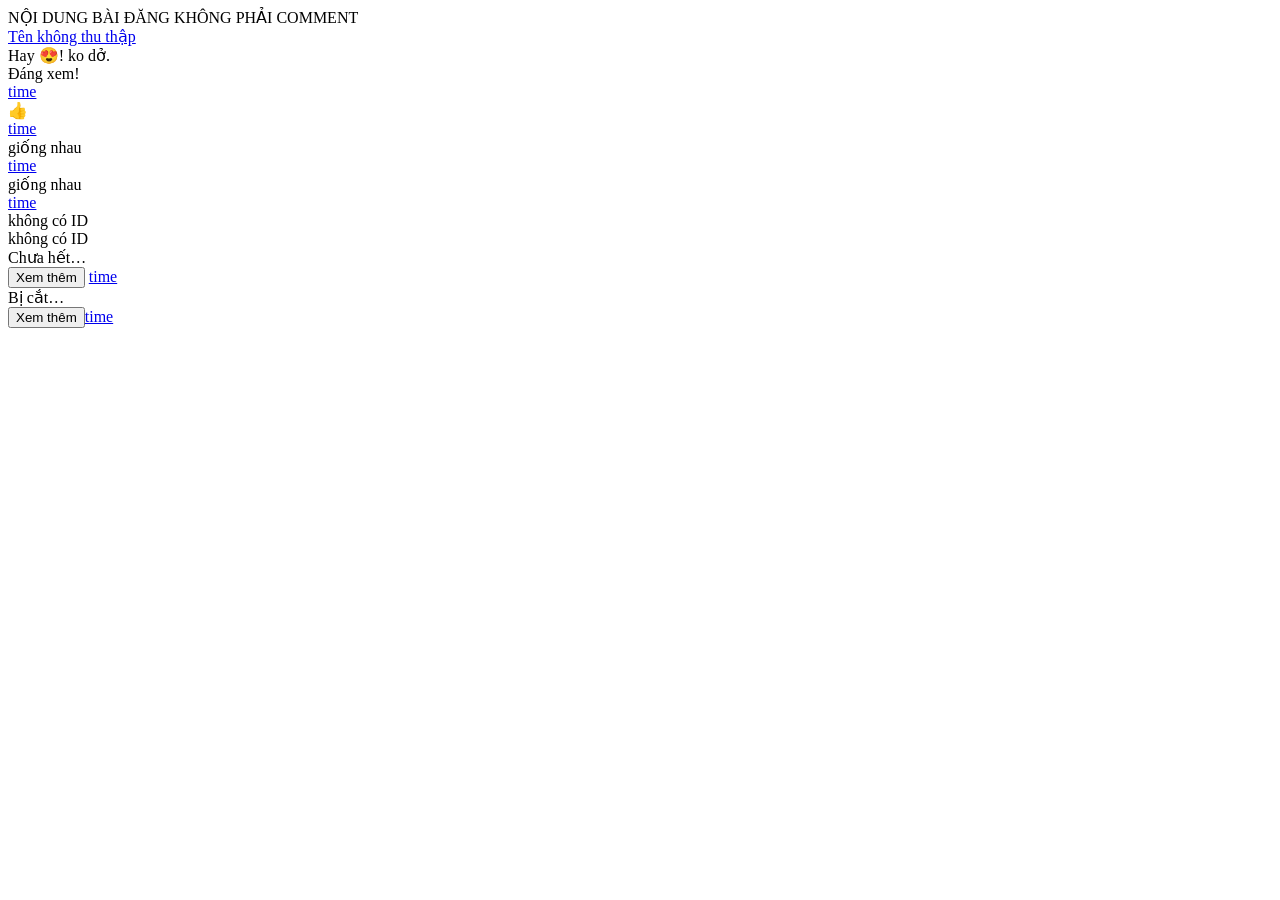
<file: tests/fixtures/facebook_comments.html>
<!doctype html><meta charset="utf-8">
<article role="article" aria-label="Post"><div data-ad-preview="message">NỘI DUNG BÀI ĐĂNG KHÔNG PHẢI COMMENT</div></article>
<section role="article" aria-label="Comment by Person">
  <a href="/profile.php?id=8">Tên không thu thập</a>
  <div data-comment-body>Hay 😍! ko dở.<br>Đáng xem!</div>
  <a href="/example/posts/123?comment_id=101">time</a>
  <time datetime="2026-11-01T12:00:00+07:00"></time>
  <section role="article" aria-label="Reply">
    <div data-comment-body>👍</div><a href="/example/posts/123?comment_id=101&amp;reply_comment_id=102">time</a>
  </section>
</section>
<section role="article" aria-label="Comment"><div data-comment-body>giống nhau</div><a href="/example/posts/123?comment_id=103">time</a></section>
<section role="article" aria-label="Comment"><div data-comment-body>giống nhau</div><a href="/example/posts/123?comment_id=104">time</a></section>
<section role="article" aria-label="Comment"><div data-comment-body>không có ID</div></section>
<section role="article" aria-label="Comment"><div data-comment-body>không có ID</div></section>
<section role="article" aria-label="Comment" id="long"><div data-comment-body>Chưa hết…</div>
  <button onclick="this.previousElementSibling.textContent='Đầy đủ 😍! Không tệ.\nDòng thứ hai.';this.remove()">Xem thêm</button>
  <a href="/example/posts/123?comment_id=105">time</a>
</section>
<section role="article" aria-label="Comment"><div data-comment-body>Bị cắt…</div><button>Xem thêm</button><a href="/example/posts/123?comment_id=106">time</a></section>
</file>
